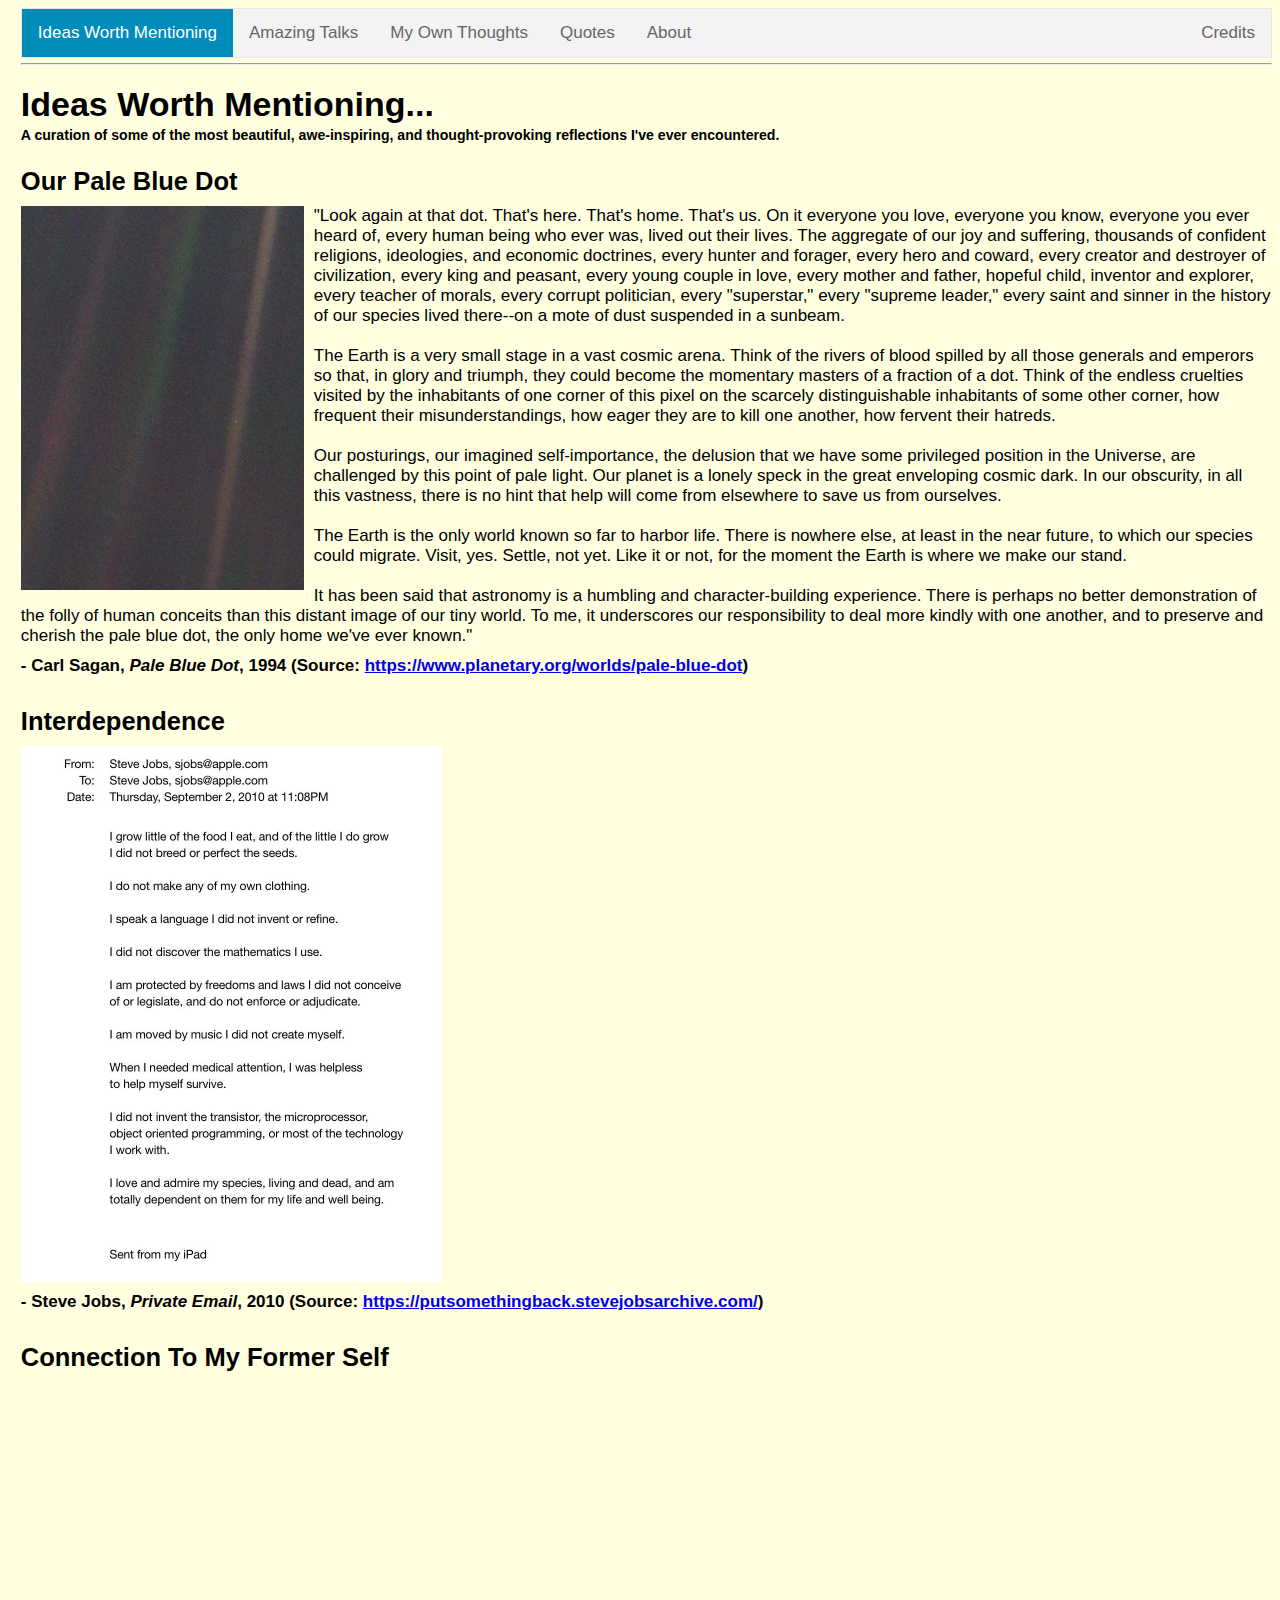
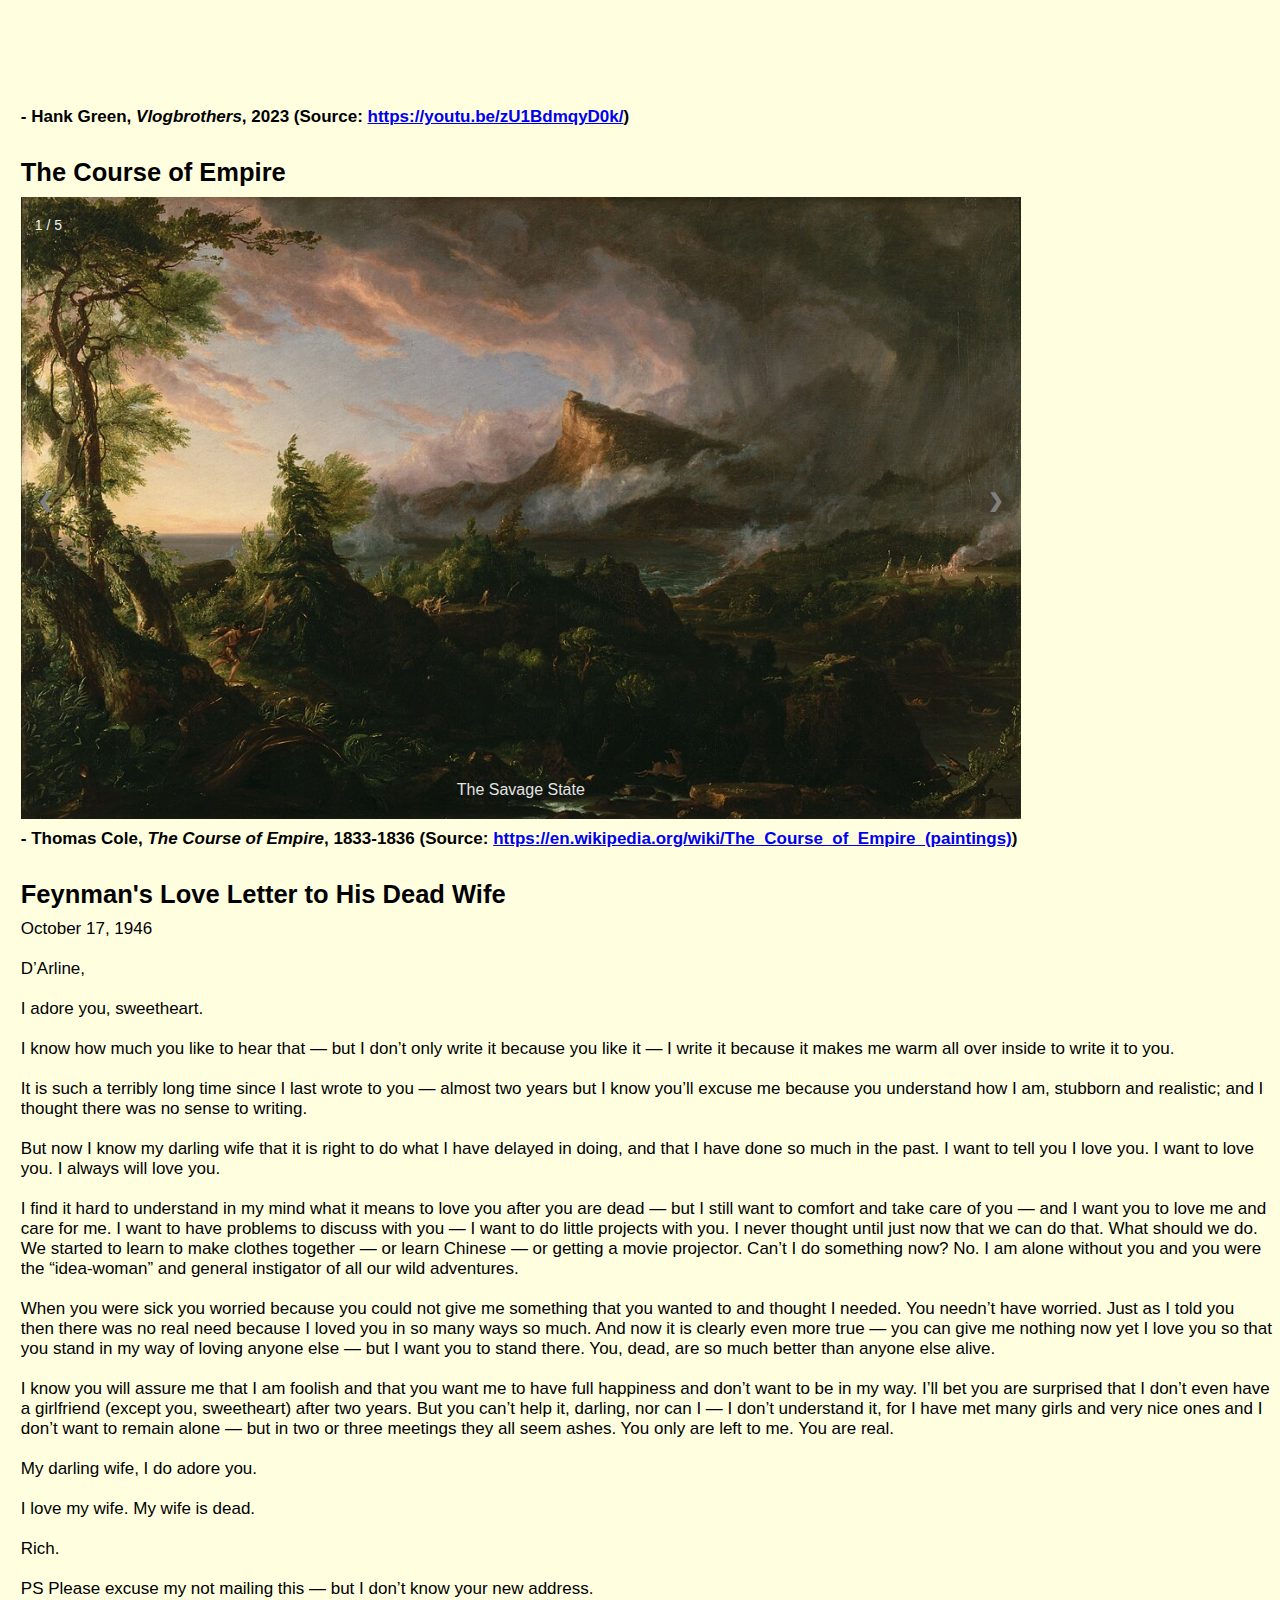
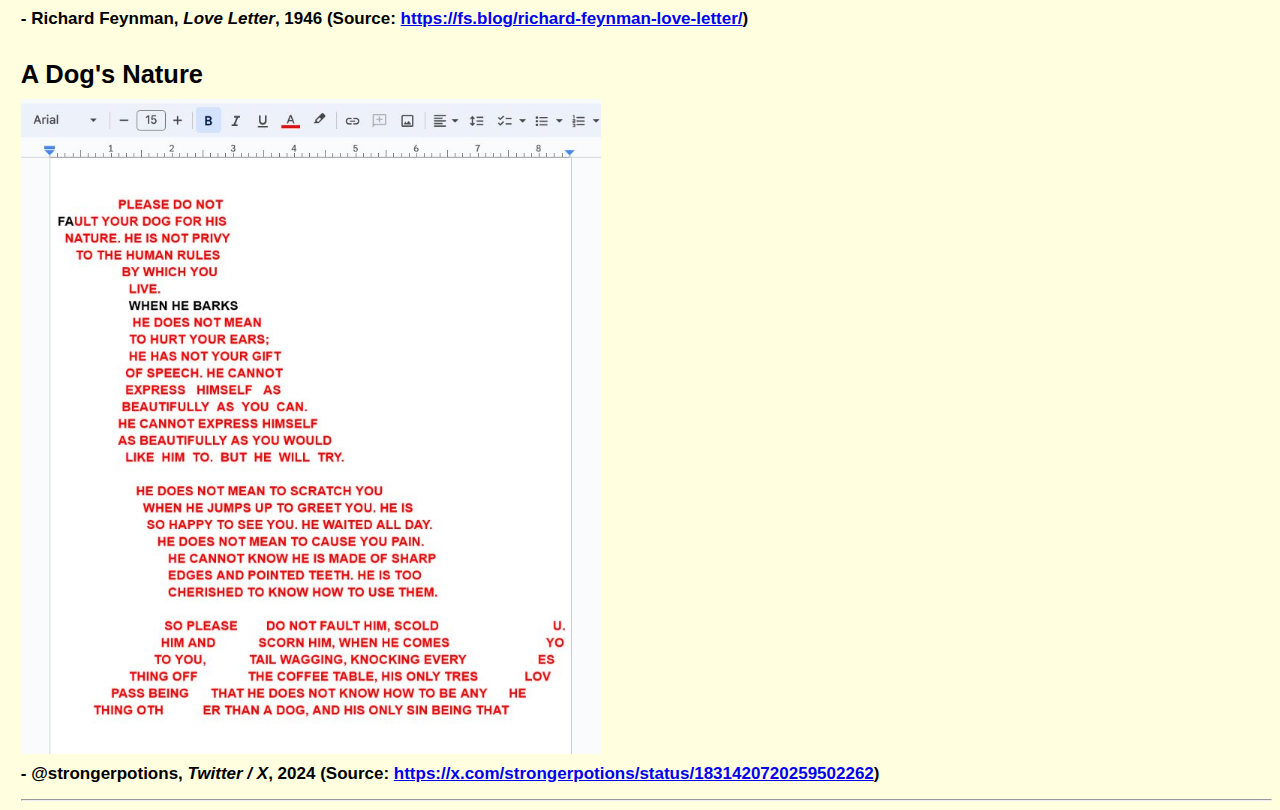
<file: index.html>
<html>
  <head>
    <title>Ideas Worth Mentioning...</title>
    <link rel="stylesheet" href="navbar.css" />
    <link rel="stylesheet" href="styles.css" />
    <link rel="icon" type="image/x-icon" href="./images/favicon.ico" />
    <script src="img_carousel.js"></script>
    <link rel="stylesheet" href="img_carousel.css" />
  </head>

  <ul class="horizontal gray">
    <li><a href="./index.html" class="active">Ideas Worth Mentioning</a></li>
    <li><a href="https://www.youtube.com/playlist?list=PLBocEL28V3kM-Vr6bL6ZQj_2547sQokB5" target="_blank" rel="noreferrer noopener">Amazing Talks</a></li>
    <li><a href="./my_thoughts.html">My Own Thoughts</a></li>
    <li><a href="./quotes.html">Quotes</a></li>
    <li><a href="./about.html">About</a></li>
    <li style="float: right"><a href="./credits.html">Credits</a></li>
  </ul>

  <body bgcolor="FFFFE0">
    <hr />
    <h1 style="margin-bottom: 0">Ideas Worth Mentioning...</h1>
    <h5 style="margin-top: 3">A curation of some of the most beautiful, awe-inspiring, and thought-provoking reflections I've ever encountered.</h5>

    <div note="Entry #1 6/5/2023: Pale Blue Dot">
      <h2>Our Pale Blue Dot</h2>
      <img
        src="images/PaleBlueDot.jpg"
        width="283"
        height="384"
        style="float: left; margin-right: 10"
        alt="Picture of Earth, as seen from deep outer space, a single pixel in the vast cosmos"
      />
      "Look again at that dot. That's here. That's home. That's us. On it everyone you love, everyone you know, everyone you ever heard of, every human being who ever was, lived
      out their lives. The aggregate of our joy and suffering, thousands of confident religions, ideologies, and economic doctrines, every hunter and forager, every hero and
      coward, every creator and destroyer of civilization, every king and peasant, every young couple in love, every mother and father, hopeful child, inventor and explorer, every
      teacher of morals, every corrupt politician, every "superstar," every "supreme leader," every saint and sinner in the history of our species lived there--on a mote of dust
      suspended in a sunbeam.<br /><br />

      The Earth is a very small stage in a vast cosmic arena. Think of the rivers of blood spilled by all those generals and emperors so that, in glory and triumph, they could
      become the momentary masters of a fraction of a dot. Think of the endless cruelties visited by the inhabitants of one corner of this pixel on the scarcely distinguishable
      inhabitants of some other corner, how frequent their misunderstandings, how eager they are to kill one another, how fervent their hatreds.<br /><br />

      Our posturings, our imagined self-importance, the delusion that we have some privileged position in the Universe, are challenged by this point of pale light. Our planet is a
      lonely speck in the great enveloping cosmic dark. In our obscurity, in all this vastness, there is no hint that help will come from elsewhere to save us from ourselves.<br /><br />

      The Earth is the only world known so far to harbor life. There is nowhere else, at least in the near future, to which our species could migrate. Visit, yes. Settle, not yet.
      Like it or not, for the moment the Earth is where we make our stand.<br /><br />

      It has been said that astronomy is a humbling and character-building experience. There is perhaps no better demonstration of the folly of human conceits than this distant
      image of our tiny world. To me, it underscores our responsibility to deal more kindly with one another, and to preserve and cherish the pale blue dot, the only home we've
      ever known."
      <h4>
        - Carl Sagan, <i>Pale Blue Dot</i>, 1994 (Source:
        <a href="https://www.planetary.org/worlds/pale-blue-dot" target="_blank" rel="noreferrer noopener">https://www.planetary.org/worlds/pale-blue-dot</a>)
      </h4>
    </div>

    <div note="Entry #2 6/7/2023: Steve Jobs Email">
      <h2>Interdependence</h2>
      <img src="images/SteveJobsInterdependence.jpg" width="421" height="536" alt="Steve Jobs on Interdependence of the Human Species" />
      <h4>
        - Steve Jobs, <i>Private Email</i>, 2010 (Source:
        <a href="https://putsomethingback.stevejobsarchive.com/" target="_blank" rel="noreferrer noopener">https://putsomethingback.stevejobsarchive.com/</a>)
      </h4>
    </div>

    <div note="Entry #3 6/17/2023: Hank Green Connection">
      <h2>Connection To My Former Self</h2>
      <iframe
        width="560"
        height="315"
        src="https://www.youtube.com/embed/zU1BdmqyD0k"
        title="YouTube video player"
        frameborder="0"
        allow="accelerometer; autoplay; clipboard-write; encrypted-media; gyroscope; picture-in-picture; web-share"
        allowfullscreen
      ></iframe>
      <h4>- Hank Green, <i>Vlogbrothers</i>, 2023 (Source: <a href="https://youtu.be/zU1BdmqyD0k/" target="_blank" rel="noreferrer noopener">https://youtu.be/zU1BdmqyD0k/</a>)</h4>
    </div>

    <div note="Entry #4 1/14/2024: The Course of Empire">
      <h2>The Course of Empire</h2>
      <div class="slideshow-container fade">
        <div class="Containers">
          <div class="MessageInfo">1 / 5</div>
          <img src="images/1_Savage_State.jpg" />
          <div class="Info">The Savage State</div>
        </div>

        <div class="Containers">
          <div class="MessageInfo">2 / 5</div>
          <img src="images/2_Pastoral_State.jpg" />
          <div class="Info">The Pastoral State</div>
        </div>

        <div class="Containers">
          <div class="MessageInfo">3 / 5</div>
          <img src="images/3_Consummation.jpg" />
          <div class="Info">The Consummation</div>
        </div>

        <div class="Containers">
          <div class="MessageInfo">4 / 5</div>
          <img src="images/4_Destruction.jpg" />
          <div class="Info">Destruction</div>
        </div>

        <div class="Containers">
          <div class="MessageInfo">5 / 5</div>
          <img src="images/5_Desolation.jpg" />
          <div class="Info">Desolation</div>
        </div>
        <a class="Back" onclick="plusSlides(-1)">&#10094;</a>
        <a class="forward" onclick="plusSlides(1)">&#10095;</a>
      </div>
      <script>
        currentSlide(1);
      </script>
      <h4>
        - Thomas Cole, <i>The Course of Empire</i>, 1833-1836 (Source:
        <a href="https://en.wikipedia.org/wiki/The_Course_of_Empire_(paintings)" target="_blank" rel="noreferrer noopener"
          >https://en.wikipedia.org/wiki/The_Course_of_Empire_(paintings)</a
        >)
      </h4>
    </div>

    <div note="Entry #5 03/11/2025: Feynman's Love Letter to His Dead Wife">
      <h2>Feynman's Love Letter to His Dead Wife</h2>
      October 17, 1946<br /><br />

      D’Arline,<br /><br />

      I adore you, sweetheart.<br /><br />

      I know how much you like to hear that — but I don’t only write it because you like it — I write it because it makes me warm all over inside to write it to you.<br /><br />

      It is such a terribly long time since I last wrote to you — almost two years but I know you’ll excuse me because you understand how I am, stubborn and realistic; and I
      thought there was no sense to writing.<br /><br />

      But now I know my darling wife that it is right to do what I have delayed in doing, and that I have done so much in the past. I want to tell you I love you. I want to love
      you. I always will love you.<br /><br />

      I find it hard to understand in my mind what it means to love you after you are dead — but I still want to comfort and take care of you — and I want you to love me and care
      for me. I want to have problems to discuss with you — I want to do little projects with you. I never thought until just now that we can do that. What should we do. We started
      to learn to make clothes together — or learn Chinese — or getting a movie projector. Can’t I do something now? No. I am alone without you and you were the “idea-woman” and
      general instigator of all our wild adventures.<br /><br />

      When you were sick you worried because you could not give me something that you wanted to and thought I needed. You needn’t have worried. Just as I told you then there was no
      real need because I loved you in so many ways so much. And now it is clearly even more true — you can give me nothing now yet I love you so that you stand in my way of loving
      anyone else — but I want you to stand there. You, dead, are so much better than anyone else alive.<br /><br />

      I know you will assure me that I am foolish and that you want me to have full happiness and don’t want to be in my way. I’ll bet you are surprised that I don’t even have a
      girlfriend (except you, sweetheart) after two years. But you can’t help it, darling, nor can I — I don’t understand it, for I have met many girls and very nice ones and I
      don’t want to remain alone — but in two or three meetings they all seem ashes. You only are left to me. You are real.<br /><br />

      My darling wife, I do adore you.<br /><br />

      I love my wife. My wife is dead.<br /><br />

      Rich.<br /><br />

      PS Please excuse my not mailing this — but I don’t know your new address.<br />
      <h4>
        - Richard Feynman, <i>Love Letter</i>, 1946 (Source:
        <a href="https://fs.blog/richard-feynman-love-letter/" target="_blank" rel="noreferrer noopener">https://fs.blog/richard-feynman-love-letter/</a>)
      </h4>
    </div>

    <div note="Entry #6 04/19/2025: A Dog's Nature">
      <h2>A Dog's Nature</h2>
      <img src="images/DogPoem.jpg" width="580" height="655"/>
      <h4>
        - @strongerpotions, <i>Twitter / X</i>, 2024 (Source:
        <a href="https://x.com/strongerpotions/status/1831420720259502262" target="_blank" rel="noreferrer noopener">https://x.com/strongerpotions/status/1831420720259502262</a>)
      </h4>
    </div>

    <hr />
  </body>
</html>
</file>
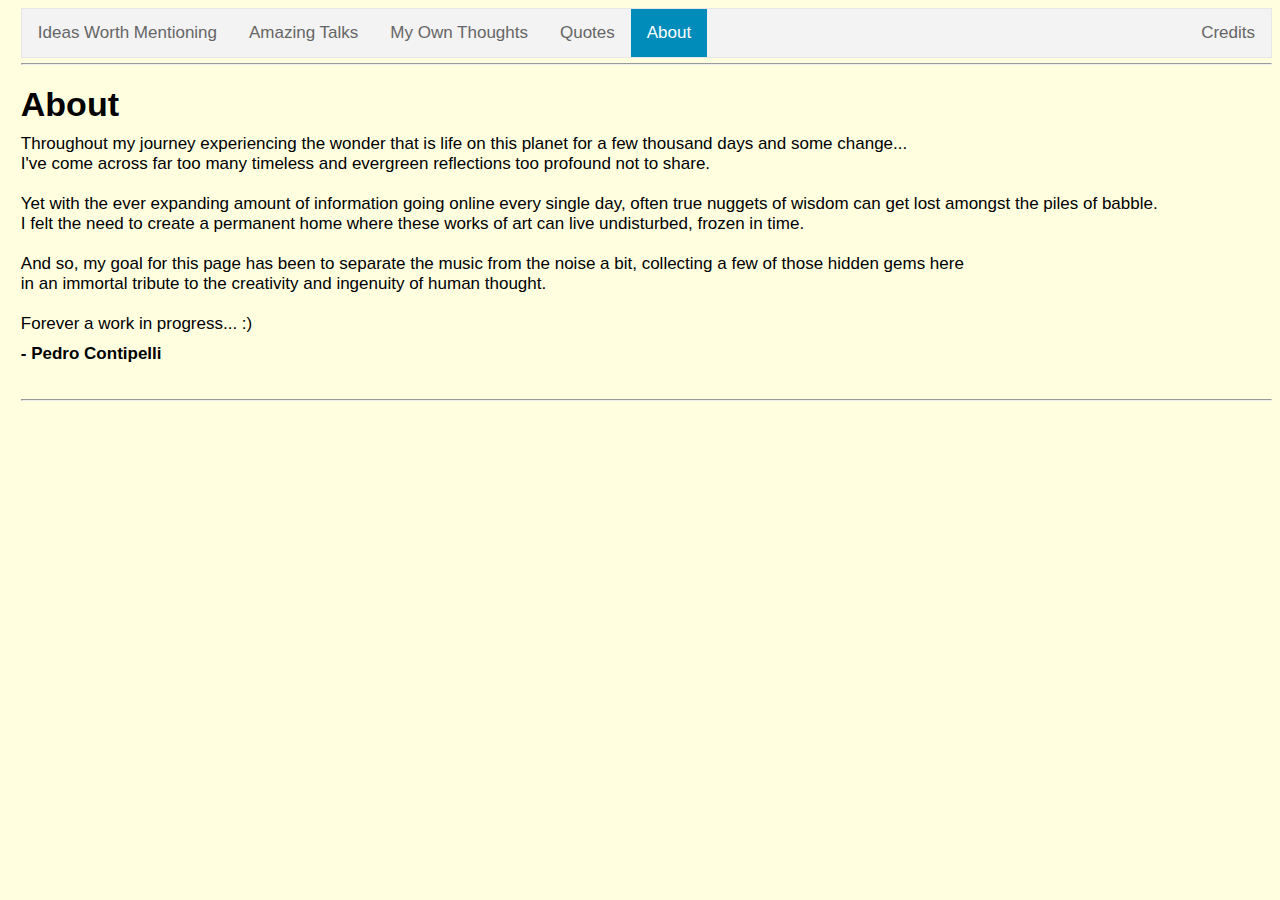
<file: about.html>
<html>
  <head>
    <title>Ideas Worth Mentioning...</title>
    <link rel="stylesheet" href="navbar.css" />
    <link rel="stylesheet" href="styles.css" />
    <link rel="icon" type="image/x-icon" href="./images/favicon.ico" />
  </head>

  <ul class="horizontal gray">
    <li><a href="./index.html">Ideas Worth Mentioning</a></li>
    <li><a href="https://www.youtube.com/playlist?list=PLBocEL28V3kM-Vr6bL6ZQj_2547sQokB5" target="_blank" rel="noreferrer noopener">Amazing Talks</a></li>
    <li><a href="./my_thoughts.html">My Own Thoughts</a></li>
    <li><a href="./quotes.html">Quotes</a></li>
    <li><a href="./about.html" class="active">About</a></li>
    <li style="float: right"><a href="./credits.html">Credits</a></li>
  </ul>

  <body bgcolor="FFFFE0">
    <hr />
    <h1 style="margin-bottom: 0">About</h1>

    <div note="About Note">
      Throughout my journey experiencing the wonder that is life on this planet for a few thousand days and some change...<br />
      I've come across far too many timeless and evergreen reflections too profound not to share.
      <br /><br />
      Yet with the ever expanding amount of information going online every single day, often true nuggets of wisdom can get lost amongst the piles of babble.<br />
      I felt the need to create a permanent home where these works of art can live undisturbed, frozen in time.
      <br /><br />
      And so, my goal for this page has been to separate the music from the noise a bit, collecting a few of those hidden gems here<br />
      in an immortal tribute to the creativity and ingenuity of human thought.
      <br /><br />
      Forever a work in progress... :)
      <h4>- Pedro Contipelli</h4>
    </div>

    <br />
    <hr />
  </body>
</html>
</file>
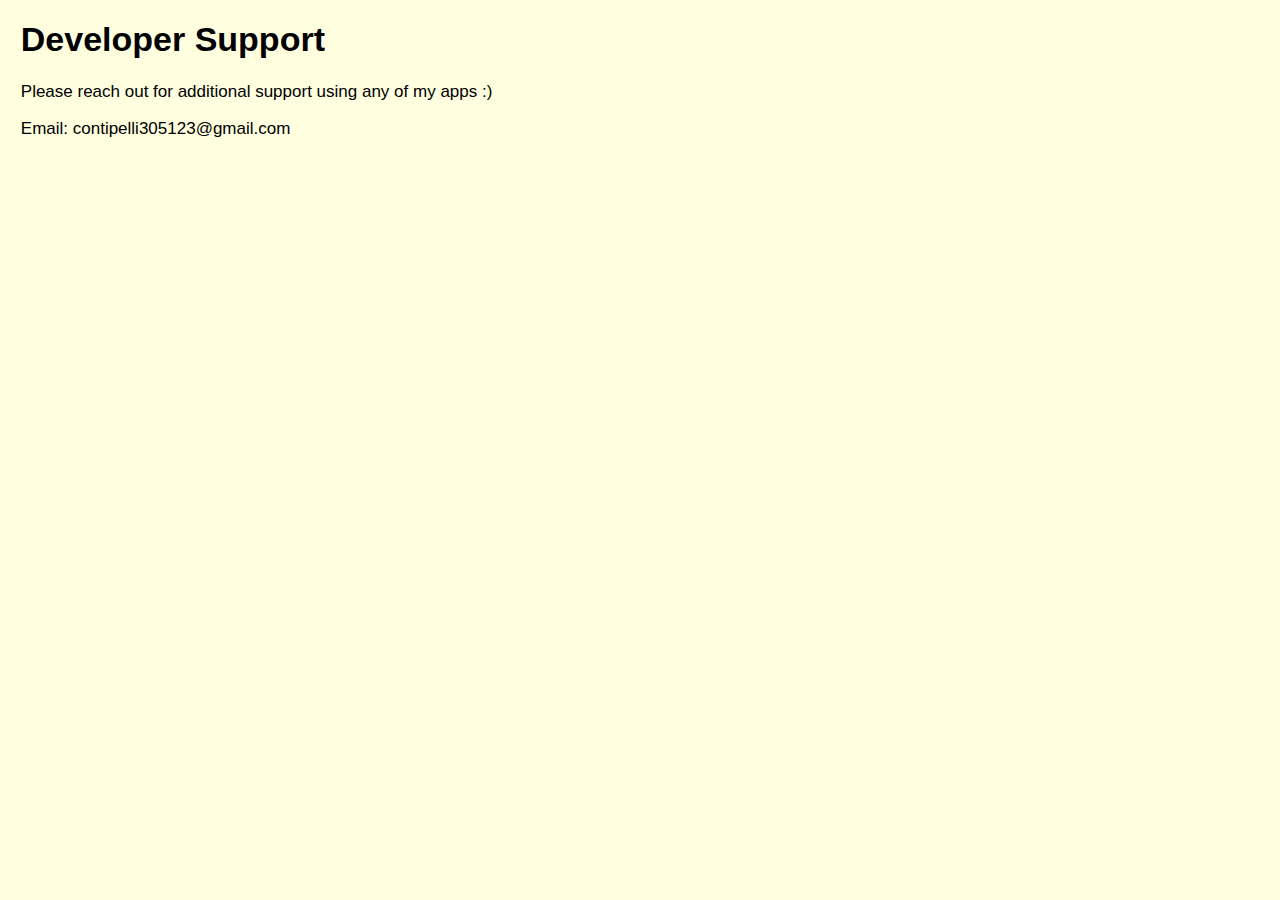
<file: contact.html>
<html>
  <head>
    <title>Developer Support</title>
    <link rel="stylesheet" href="styles.css" />
  </head>

  <body bgcolor="FFFFE0">
    <h1>Developer Support</h1>
    <p>Please reach out for additional support using any of my apps :)</p>
    <p>Email: contipelli305123@gmail.com</p>
  </body>
</html>
</file>
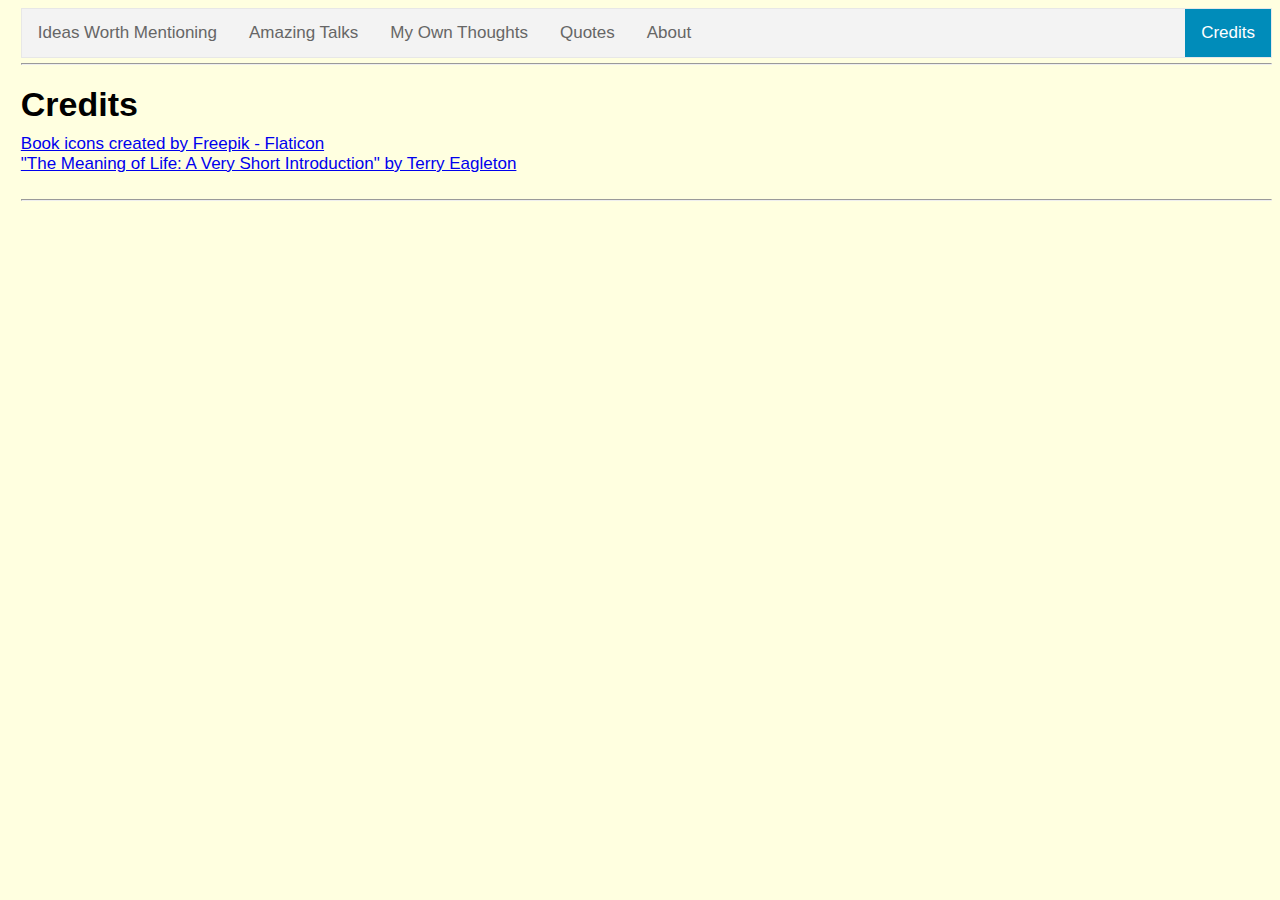
<file: credits.html>
<html>
  <head>
    <title>Ideas Worth Mentioning...</title>
    <link rel="stylesheet" href="navbar.css" />
    <link rel="stylesheet" href="styles.css" />
    <link rel="icon" type="image/x-icon" href="./images/favicon.ico" />
  </head>

  <ul class="horizontal gray">
    <li><a href="./index.html">Ideas Worth Mentioning</a></li>
    <li><a href="https://www.youtube.com/playlist?list=PLBocEL28V3kM-Vr6bL6ZQj_2547sQokB5" target="_blank" rel="noreferrer noopener">Amazing Talks</a></li>
    <li><a href="./my_thoughts.html">My Own Thoughts</a></li>
    <li><a href="./quotes.html">Quotes</a></li>
    <li><a href="./about.html">About</a></li>
    <li style="float: right"><a href="./credits.html" class="active">Credits</a></li>
  </ul>

  <body bgcolor="FFFFE0">
    <hr />
    <h1 style="margin-bottom: 0">Credits</h1>

    <div note="Credits Text">
      <a href="https://www.flaticon.com/free-icons/book" title="book icons" target="_blank" rel="noreferrer noopener">Book icons created by Freepik - Flaticon</a>
      <br />
      <a href="https://g.co/kgs/97qNtK" target="_blank" rel="noreferrer noopener">"The Meaning of Life: A Very Short Introduction" by Terry Eagleton</a>
    </div>

    <br />
    <hr />
  </body>
</html>
</file>
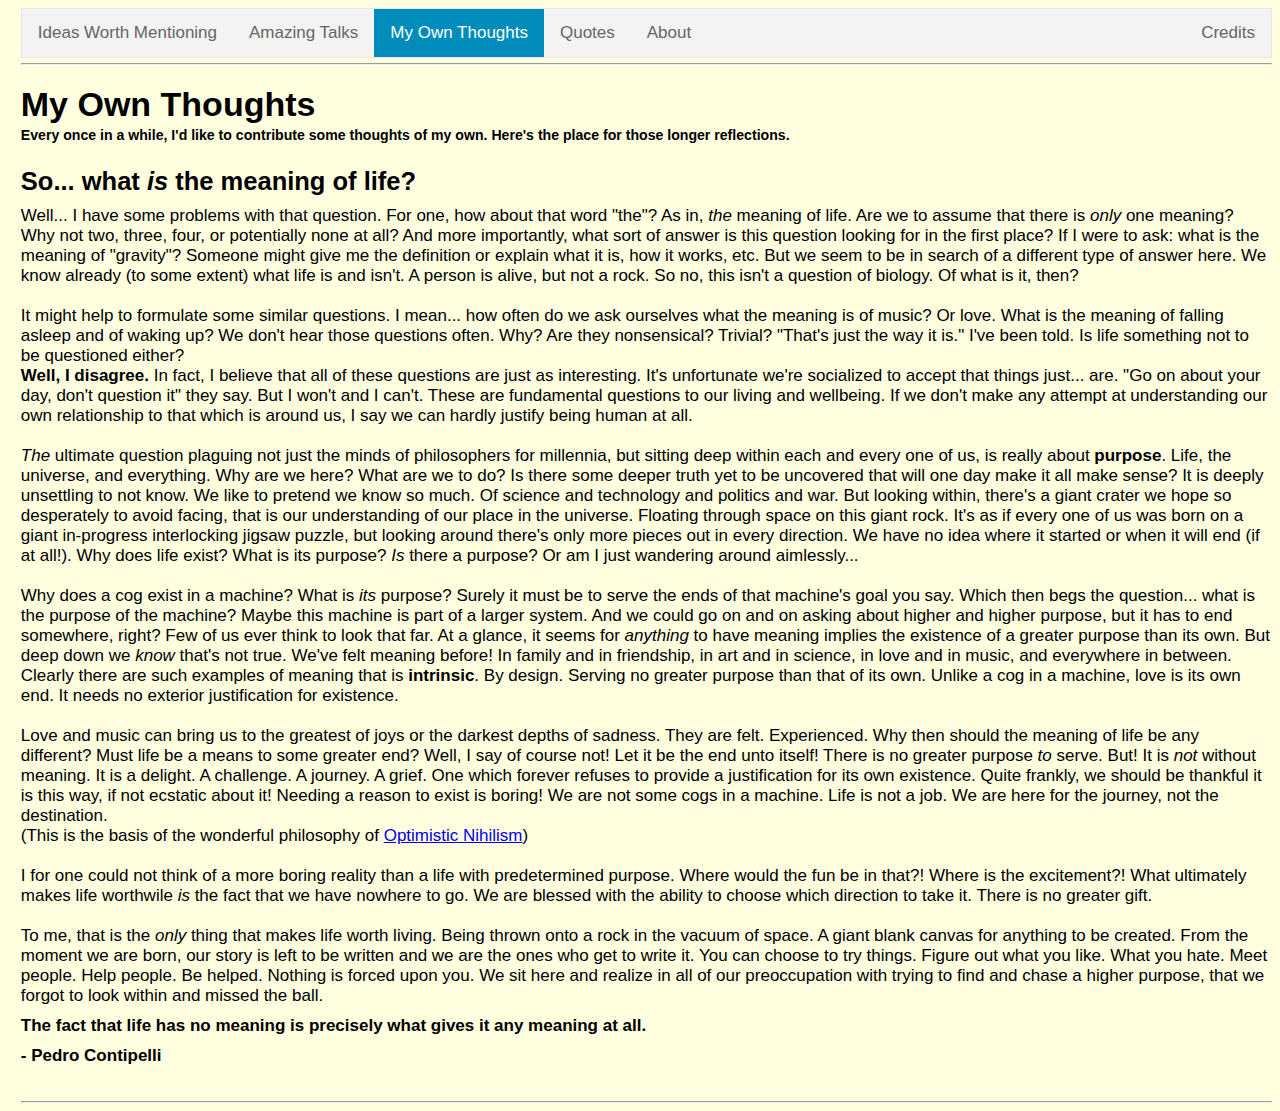
<file: my_thoughts.html>
<html>
  <head>
    <title>Ideas Worth Mentioning...</title>
    <link rel="stylesheet" href="navbar.css">
    <link rel="stylesheet" href="styles.css">
    <link rel="icon" type="image/x-icon" href="./images/favicon.ico">
  </head>

  <ul class="horizontal gray">
    <li><a href="./index.html">Ideas Worth Mentioning</a></li>
    <li><a href="https://www.youtube.com/playlist?list=PLBocEL28V3kM-Vr6bL6ZQj_2547sQokB5" target="_blank" rel="noreferrer noopener">Amazing Talks</a></li>
    <li><a href="./my_thoughts.html" class="active">My Own Thoughts</a></li>
    <li><a href="./quotes.html">Quotes</a></li>
    <li><a href="./about.html">About</a></li>
    <li style="float:right"><a href="./credits.html">Credits</a></li>
  </ul>

  <body BGCOLOR="FFFFE0">
    <hr>
    <h1 style="margin-bottom: 0;">My Own Thoughts</h1>
    <h5 style="margin-top: 3;">Every once in a while, I'd like to contribute some thoughts of my own. Here's the place for those longer reflections.</h5>

    <div note="The Meaning of Life">
      <h2>So... what <i>is</i> the meaning of life?</h2>
      Well... I have some problems with that question. For one, how about that word "the"? As in, <i>the</i> meaning of life.
      Are we to assume that there is <i>only</i> one meaning? Why not two, three, four, or potentially none at all?
      And more importantly, what sort of answer is this question looking for in the first place? If I were to ask: what is the meaning of
      "gravity"? Someone might give me the definition or explain what it is, how it works, etc. But we seem to be in search of
      a different type of answer here. We know already (to some extent) what life is and isn't. A person is alive, but not a rock.
      So no, this isn't a question of biology. Of what is it, then?
      <br><br>
      It might help to formulate some similar questions. I mean... how often do we ask ourselves what the meaning is of music? Or love.
      What is the meaning of falling asleep and of waking up? We don't hear those questions often. Why?
      Are they nonsensical? Trivial? "That's just the way it is." I've been told. Is life something not to be questioned either?<br>
      <b>Well, I disagree.</b> In fact, I believe that all of these questions are just as interesting. It's unfortunate we're socialized to accept
      that things just... are. "Go on about your day, don't question it" they say. But I won't and I can't. These are fundamental questions to our living and wellbeing.
      If we don't make any attempt at understanding our own relationship to that which is around us, I say we can hardly justify being human at all.
      <br><br>
      <i>The</i> ultimate question plaguing not just the minds of philosophers for millennia, but sitting deep within each and every one
      of us, is really about <b>purpose</b>. Life, the universe, and everything. Why are we here? What are we to do? Is there some deeper truth yet to be uncovered
      that will one day make it all make sense? It is deeply unsettling to not know. We like to pretend we know so much. Of science and technology and politics and war.
      But looking within, there's a giant crater we hope so desperately to avoid facing, that is our understanding of our place in the universe. Floating through space on this giant rock.
      It's as if every one of us was born on a giant in-progress interlocking jigsaw puzzle, but looking around there's only more pieces out in every direction.
      We have no idea where it started or when it will end (if at all!). Why does life exist? What is its purpose? <i>Is</i> there a purpose? Or am I just wandering around aimlessly...
      <br><br>
      Why does a cog exist in a machine? What is <i>its</i> purpose? Surely it must be to serve the ends of that machine's goal you say.
      Which then begs the question... what is the purpose of the machine? Maybe this machine is part of a larger system. And we could go on and on
      asking about higher and higher purpose, but it has to end somewhere, right? Few of us ever think to look that far. At a glance, it seems for <i>anything</i>
      to have meaning implies the existence of a greater purpose than its own. But deep down we <i>know</i> that's not true. We've felt meaning before! In family and in friendship,
      in art and in science, in love and in music, and everywhere in between. Clearly there are such examples of meaning that is <b>intrinsic</b>. By design.
      Serving no greater purpose than that of its own. Unlike a cog in a machine, love is its own end. It needs no exterior justification for existence.
      <br></br>
      Love and music can bring us to the greatest of joys or the darkest depths of sadness. They are felt. Experienced.
      Why then should the meaning of life be any different? Must life be a means to some greater end? Well, I say of course not! Let it be
      the end unto itself! There is no greater purpose <i>to</i> serve. But! It is <i>not</i> without meaning. It is a delight. A
      challenge. A journey. A grief. One which forever refuses to provide a justification for its own existence. Quite frankly, we
      should be thankful it is this way, if not ecstatic about it! Needing a reason to exist is boring! We are not some cogs in a machine. Life is not a job.
      We are here for the journey, not the destination.<br>
      (This is the basis of the wonderful philosophy of <a href="https://www.louislaves-webb.com/blog/optimistic-nihilism" target="_blank" rel="noreferrer noopener">Optimistic Nihilism</a>)
      <br></br>
      I for one could not think of a more boring reality than a life with predetermined purpose. Where would the fun be in that?! Where is the excitement?!
      What ultimately makes life worthwile <i>is</i> the fact that we have nowhere to go. We are blessed with the ability to choose which direction
      to take it. There is no greater gift.
      <br></br>
      To me, that is the <i>only</i> thing that makes life worth living. Being thrown onto a rock in the vacuum of space. A giant blank canvas
      for anything to be created. From the moment we are born, our story is left to be written and we are the ones who get to write it. You can choose to
      try things. Figure out what you like. What you hate. Meet people. Help people. Be helped. Nothing is forced upon you.
      We sit here and realize in all of our preoccupation with trying to find and chase a higher purpose, that we forgot to look within and missed the ball.
      <br>
      <h4>The fact that life has no meaning is precisely what gives it any meaning at all.</h4>
      <h4>- Pedro Contipelli</h4>
    </div>

    <br>
    <hr>
  </body>

</html>
</file>
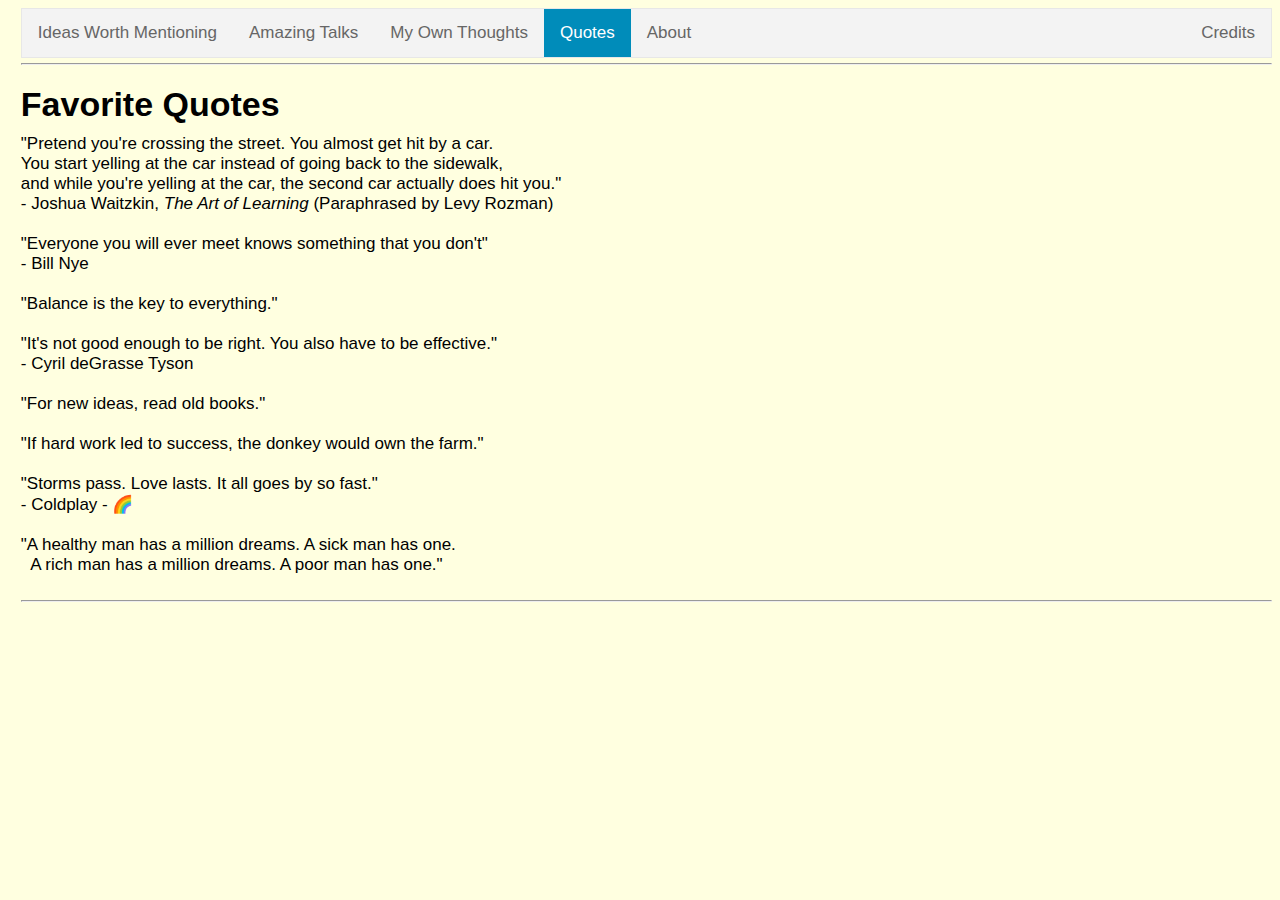
<file: quotes.html>
<html>
  <head>
    <title>Ideas Worth Mentioning...</title>
    <link rel="stylesheet" href="navbar.css" />
    <link rel="stylesheet" href="styles.css" />
    <link rel="icon" type="image/x-icon" href="./images/favicon.ico" />
  </head>

  <ul class="horizontal gray">
    <li><a href="./index.html">Ideas Worth Mentioning</a></li>
    <li><a href="https://www.youtube.com/playlist?list=PLBocEL28V3kM-Vr6bL6ZQj_2547sQokB5" target="_blank" rel="noreferrer noopener">Amazing Talks</a></li>
    <li><a href="./my_thoughts.html">My Own Thoughts</a></li>
    <li><a href="./quotes.html" class="active">Quotes</a></li>
    <li><a href="./about.html">About</a></li>
    <li style="float: right"><a href="./credits.html">Credits</a></li>
  </ul>

  <body bgcolor="FFFFE0">
    <hr />
    <h1 style="margin-bottom: 0">Favorite Quotes</h1>

    <div note="Quotes Note">
      "Pretend you're crossing the street. You almost get hit by a car.<br />
      You start yelling at the car instead of going back to the sidewalk,<br />
      and while you're yelling at the car, the second car actually does hit you."<br />
      - Joshua Waitzkin, <i>The Art of Learning</i> (Paraphrased by Levy Rozman) <br /><br />
      "Everyone you will ever meet knows something that you don't"<br />
      - Bill Nye
      <br /><br />
      "Balance is the key to everything."
      <br /><br />
      "It's not good enough to be right. You also have to be effective."<br />
      - Cyril deGrasse Tyson
      <br /><br />
      "For new ideas, read old books."
      <br /><br />
      "If hard work led to success, the donkey would own the farm."
      <br /><br />
      "Storms pass. Love lasts. It all goes by so fast."<br />
      - Coldplay - 🌈
      <br /><br />
      "A healthy man has a million dreams. A sick man has one.<br />
      &nbsp;&nbsp;A rich man has a million dreams. A poor man has one."
    </div>

    <br />
    <hr />
  </body>
</html>
</file>
<file: navbar.css>
ul.horizontal {
    list-style-type: none;
    margin: 0;
    padding: 0;
    overflow: hidden;
    background-color: #333;
}

ul.horizontal li {
    float: left;
}

ul.horizontal li a {
    display: inline-block;
    color: white;
    text-align: center;
    padding: 14px 16px;
    text-decoration: none;
}

ul.horizontal li a:hover:not(.active) {
    background-color: #000;
}

ul.horizontal li a.active {
    background-color:#04AA6D;
}

ul.gray {
border: 1px solid #e7e7e7;
    background-color: #f3f3f3;
}

ul.gray li a {
    display: block;
    color: #666;
    text-align: center;
    padding: 14px 16px;
    text-decoration: none;
    font-family: 'Source Sans Pro', sans-serif;
}

ul.gray li a:hover:not(.active) {
    background-color: #ddd;
}

ul.gray li a.active {
    color: white;
    background-color: #008CBA;
}
</file>
<file: styles.css>
hr {
  margin-top: 5;
}
h1 {
  margin-top: 20;
}

h2 {
  margin-bottom: 10;
}

h4 {
  margin-top: 10;
  margin-bottom: 10;
}

div {
  margin-top: 10;
}

div::after {
  content: "";
  clear: both;
  display: table;
}

body {
  max-width: 1300px;
  font-family: Calibri, sans-serif;
  font-size: 17px;
  padding-left: 1%;
}
</file>
<file: img_carousel.css>
* {
  box-sizing: border-box;
}

/* Slideshow container */
.slideshow-container {
  max-width: 1000px;
  position: relative;
}

/* Make the images invisible by default */
.Containers {
  display: none;
}

/* forward & Back buttons */
.Back,
.forward {
  cursor: pointer;
  position: absolute;
  top: 48%;
  width: auto;
  margin-top: -23px;
  padding: 17px;
  color: grey;
  font-weight: bold;
  font-size: 19px;
  transition: 0.4s ease;
  border-radius: 0 5px 5px 0;
  user-select: none;
}

/* Place the "forward button" to the right */
.forward {
  right: 0;
  border-radius: 4px 0 0 4px;
}

/*when the user hovers,add a black background with some little opacity */
.Back:hover,
.forward:hover {
  background-color: rgba(0, 0, 0, 0.8);
}

/* Caption Info */
.Info {
  color: #e3e3e3;
  font-size: 16px;
  padding: 10px 14px;
  position: absolute;
  bottom: 10px;
  width: 100%;
  text-align: center;
}

/* Worknumbering (1/3 etc) */
.MessageInfo {
  color: #f2f2f3;
  font-size: 14px;
  padding: 10px 14px;
  position: absolute;
  top: 0;
}

/* The circles or bullets and indicators */
.dots {
  cursor: pointer;
  height: 16px;
  width: 16px;
  margin: 0 3px;
  background-color: #acc;
  border-radius: 50%;
  display: inline-block;
  transition: background-color 0.5s ease;
}

.enable,
.dots:hover {
  background-color: #717161;
}

/* Faint animation */
.fade {
  -webkit-animation-name: fade;
  -webkit-animation-duration: 1.4s;
  animation-name: fade;
  animation-duration: 1.4s;
}

@-webkit-keyframes fade {
  from {
    opacity: 0.5;
  }
  to {
    opacity: 2;
  }
}

@keyframes fade {
  from {
    opacity: 0.5;
  }
  to {
    opacity: 2;
  }
}

img {
  max-width: 100%;
}
</file>
